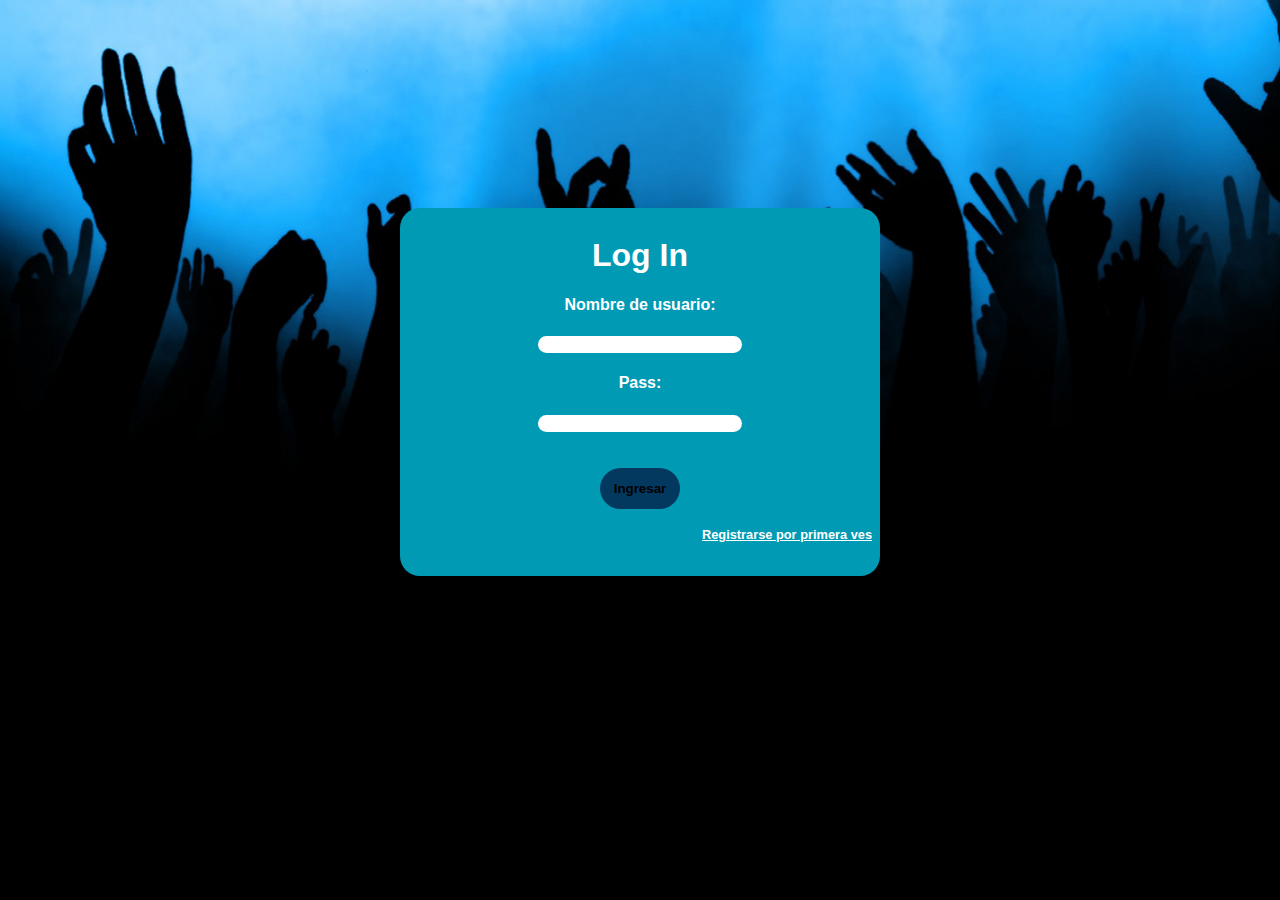
<file: index.html>
<!DOCTYPE html>
<html>
<head>
<meta charset="UTF-8">
<style type="text/css">

*
{
	
}

input:focus
{
	border-color: black;
	box-shadow: 0 0 2px black;
	padding: 0.4em 1em 0.4em 0.5em;
	
}

.verdesin:focus
{
	border-color: #85CCEA;
	box-shadow: 0 0 2px #5cd053;
	padding: 0.4em 1em 0.4em 0.5em;
}

#caja
{
margin: 0 auto;
margin-top: 13em;
width: 30em;
height: 23em;
padding: 0.5em;
box-sizing: border-box;
background: #009AB5;
border-radius: 20px;
}

body
{
background-image: url("images/fondo.jpg");
background-size: 1440px 1000px;
font-family: Century Gothic,CenturyGothic,AppleGothic,sans-serif;
font-size: 16px;
}

h1
{
	color: white;
	text-align: center;
}

h4
{
	color: white;
	text-align: center;
}

.inputindex
{
	border: none;
	width: 15em;
	transition: 0.25s;
	border-radius: 40px;
}


.centrar
{
	text-align: center;
	margin: 0 auto;
}

#base
{
	color: white;
	font-size: 0.8em;
	float: right;
	font-weight: bold;	
}

a
{
	color: white;
	transition: 0.5s;
}

.crece:hover
{
	font-size: 1.1em;
}

#boton
{
	border: none;
	background: #03395F;
	padding: 1em;
	border-radius: 50px;
	font-weight: bold;
	transition: padding .25s;
	text-decoration: none;
	color: black;
}

#boton:active
{
	border-color: #FFFFFF;
	box-shadow: 0 0 5px #FFFFFF;
	padding: 1.1em;
}

</style>

</head>

<body>

<div id="caja">

<h1>
Log In	
<h1>


<h4>
Nombre de usuario:
</h4>
<div class="centrar">
<form method="POST" action="log_in.php">
<input type="text" name="usuario" class="inputindex">
</div >
 
<h4>
Pass:
</h4>

<div class="centrar">
<input type="password" name="password" class="inputindex">
</div >


<br />
<br />
<div class="centrar">
<input type="submit" value="Ingresar" id="boton">
</form>
</div>
<br />
<div id="base"><a href="registro.php" class="crece">Registrarse por primera ves</a></div>

</div>

</body>	

</html>
</file>
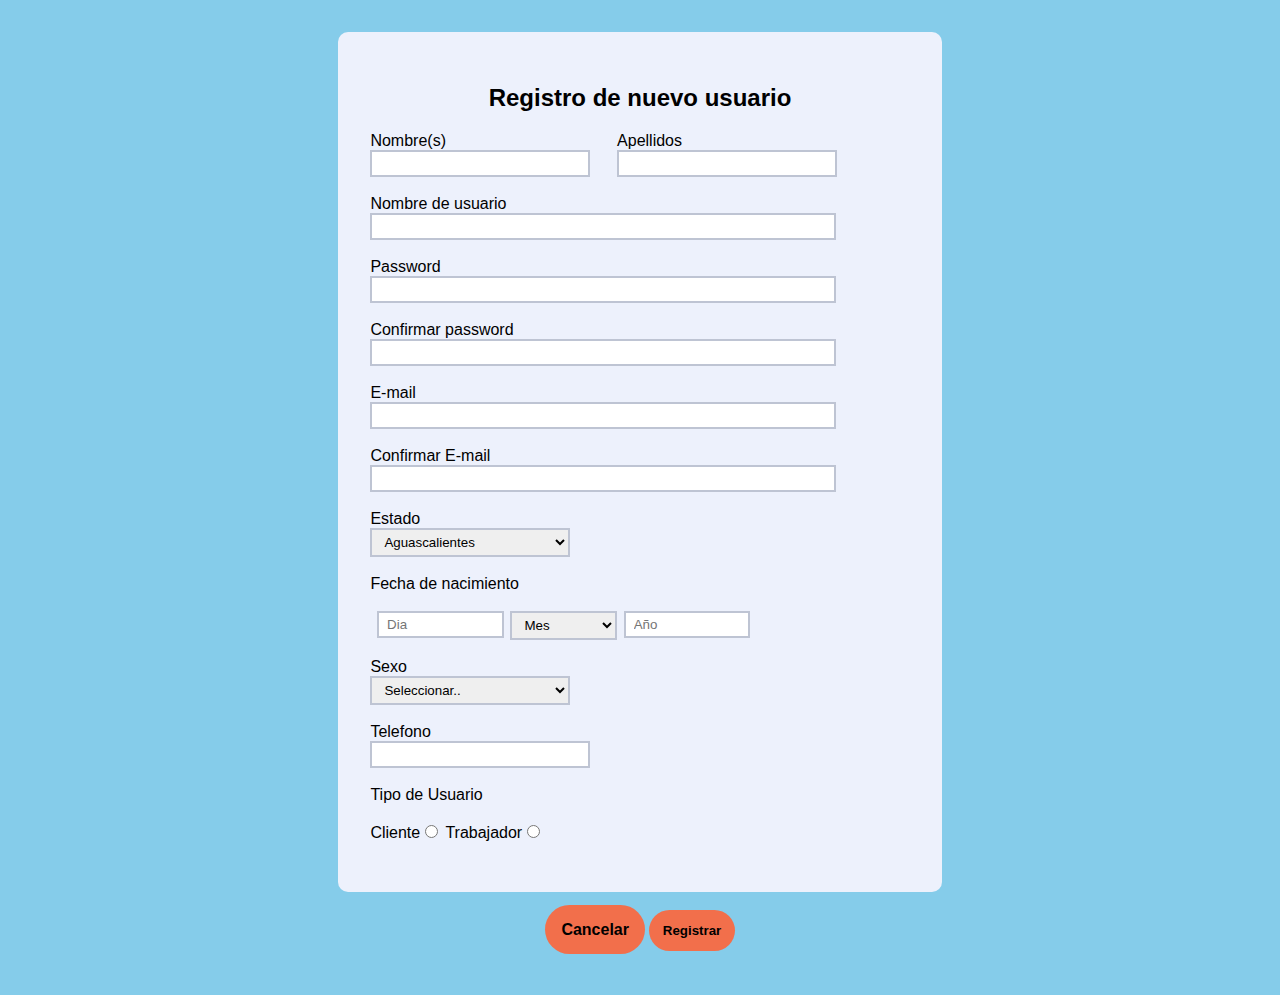
<file: registro.html>
<!DOCTYPE html>
<html>
<head>
<style type="text/css">

*
{
	
}

input:focus
{
	border-color: #85CCEA;
	box-shadow: 0 0 2px #5cd053;
	padding: 0.4em 1em 0.4em 0.5em;
	
}

.verdesin:focus
{
	border-color: #85CCEA;
	box-shadow: 0 0 2px #5cd053;
	padding: 0.4em 1em 0.4em 0.5em;
}

#caja
{
margin: 0 auto;
margin-top: 2em;
width: 37.7em;
height: auto;
padding: 2em;
box-sizing: border-box;
background: #EDF1FC;
border-radius: 10px;
}

#botonc
{
	margin: 0 auto;
	text-align: center;
}

body
{
background: #85CCEA;
font-family: Century Gothic,CenturyGothic,AppleGothic,sans-serif;
font-size: 16px;
}

h1
{
	color: black;
	text-align: center;
}

h2
{
	color: black;
	text-align: center;
}

h4
{
	color: white;
	text-align: center;
}

.inputform
{
	border-color: #BEC4D3;
	width: 15em;
padding: 4px 8px;
border-style: solid;
border-width: 2px;
margin-right: 2em;
transition: padding .25s;

}

.inputform2
{
	border-color: #BEC4D3;
	width: 33.4em;
padding: 4px 8px;
border-style: solid;
border-width: 2px;
margin-right: 2em;
transition: padding .25s;

}

.inputform3
{
	border-color: #BEC4D3;
	width: 8em;
padding: 4px 8px;
border-style: solid;
border-width: 2px;
margin-left: 0.5em;
transition: padding .25s;

}

.izqder
{
	float: left;
}

.centrar
{
	text-align: center;
	margin: 0 auto;
}

#base
{
	color: white;
	font-size: 0.8em;
	float: right;
	font-weight: bold;	
}

.break
{
clear: both;
}

.letracolor
{
	color: #BEC5D3;
}

#boton
{
	border: none;
	background: #F26F4B;
	padding: 1em;
	border-radius: 50px;
	font-weight: bold;
	transition: padding .5s;
	text-decoration: none;
	color: black;
}

#boton:active
{
	border-color: #85CCEA;
	box-shadow: 0 0 5px black;
	padding: 1.1em;
}

</style>

</head>

<body>

<div id="caja">

<h2>Registro de nuevo usuario</h2>

<div class="caja_centro">

<form method="POST" action="registrop2.php">

<div class="izqder">
Nombre(s)<br />
<input type="text" name="nombre" class="inputform">
</div>
<div class="izqder">
Apellidos<br />
<input type="text" name="nombre" class="inputform">
</div>

<div class="break"></div>
<br />
Nombre de usuario<br />
<input type="text" name="nombre" class="inputform2">

<br />
<br />
Password<br />
<input type="text" name="nombre" class="inputform2">

<br />
<br />
Confirmar password<br />
<input type="text" name="nombre" class="inputform2">

<br />
<br />
E-mail<br />
<input type="text" name="nombre" class="inputform2">

<br />
<br />
Confirmar E-mail<br />
<input type="text" name="nombre" class="inputform2">


<br />
<br />
Estado<br/>
<select name="state" id="state" class="inputform verdesin">
	<option value="Aguascalientes">Aguascalientes</option>
	<option value="Baja California">Baja California</option>
	<option value="Baja California Sur">Baja California Sur</option>
	<option value="Campeche">Campeche</option>
	<option value="Chiapas">Chiapas</option>
	<option value="Chihuahua">Chihuahua</option>
	<option value="Coahuila">Coahuila</option>
	<option value="Colima">Colima</option>
	<option value="Distrito Federal">Distrito Federal</option>
	<option value="Durango">Durango</option>
	<option value="Estado de México">Estado de Mexico</option>
	<option value="Guanajuato">Guanajuato</option>
	<option value="Guerrero">Guerrero</option>
	<option value="Hidalgo">Hidalgo</option>
	<option value="Jalisco">Jalisco</option>
	<option value="Michoacán">Michoacan</option>
	<option value="Morelos">Morelos</option>
	<option value="Nayarit">Nayarit</option>
	<option value="Nuevo León">Nuevo Leon</option>
	<option value="Oaxaca">Oaxaca</option>
	<option value="Puebla">Puebla</option>
	<option value="Querétaro">Queretaro</option>
	<option value="Quintana Roo">Quintana Roo</option>
	<option value="San Luis Potosí">San Luis Potosi</option>
	<option value="Sinaloa">Sinaloa</option>
	<option value="Sonora">Sonora</option>
	<option value="Tabasco">Tabasco</option>
	<option value="Tamaulipas">Tamaulipas</option>
	<option value="Tlaxcala">Tlaxcala</option>
	<option value="Veracruz">Veracruz</option>
	<option value="Yucatán">Yucatan</option>
	<option value="Zacatecas">Zacatecas</option>
</select>



<br />
<br />
Fecha de nacimiento
<br />
<br />

<div class="izqder">
<input type="number" name="dia" min="1" max="31" placeholder="Dia" class="inputform3">
</div>
<div class="izqder">
<select name="mes" class="inputform3 verdesin">
	<option value="Mes" selected="selected" class="letracolor">Mes</option>
	<option value="Enero">Enero</option>
	<option value="Febrero">Febrero</option>
	<option value="Marzo">Marzo</option>
	<option value="Abril">Abril</option>
	<option value="Mayo">Mayo</option>
	<option value="Junio">Junio</option>
	<option value="Julio">Julio</option>
	<option value="Agosto">Agosto</option>
	<option value="Septiembre">Septiembre</option>
	<option value="Octubre">Octubre</option>
	<option value="Noviembre">Noviembre</option>
	<option value="Diciembre">Diciembre</option>

</select>
</div>
<div class="izqder">
<input type="number" name="anio" min="1930" max="1998" placeholder="A&ntilde;o" class="inputform3">
</div>

<div class="break"></div>
<br/>
Sexo<br />

<select name="sexo" class="inputform verdesin">
	<option value="Mes" selected="selected" class="letracolor">Seleccionar..</option>
	<option value="Hombre">Hombre</option>
	<option value="Mujer">Mujer</option>
	<option value="Sin especificar">Sin especificar</option>


</select>

<br />
<br />

Telefono<br />
<input type="text" name="tel" min="0" class="inputform">
<br />
<br />
Tipo de Usuario<br />
<br />
Cliente<input type="radio" name="tipo" value="Usuario">
Trabajador<input type="radio" name="tipo" value="Trabajador">
</form>
<br />
</div>
</div>

<br />
<div id="botonc">
<a href="index.html" id="boton">Cancelar</a>
<input type="submit" value="Registrar" id="boton">
</div>
<br />
<br />


</body>	

</html>
</file>
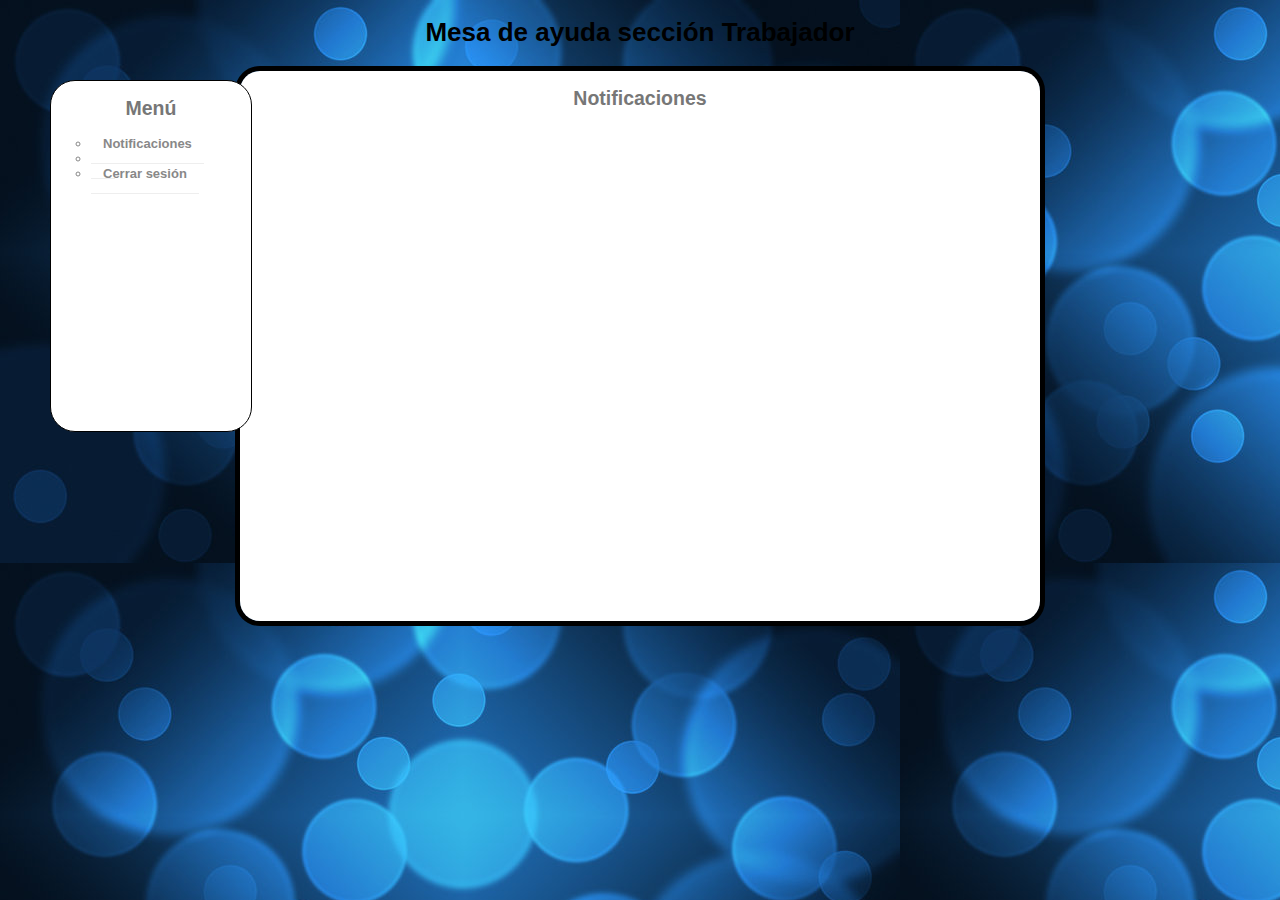
<file: trabajador.html>
<!DOCTYPE html PUBLIC "-//W3C//DTD XHTML 1.0 Transitional//EN" "http://www.w3.org/TR/xhtml1/DTD/xhtml1-transitional.dtd">
<!DOCTYPE html PUBLIC>
<meta http-equiv="Content-Type" content="text/html; charset=iso-8859-1" />
<html xmlns="" xml:lang="es">
 <script type="text/javascript">


function valida_envia(){

//Validaciones de todo
var regexp = /^[0-9a-zA-Z._.-]+\@[0-9a-zA-Z._.-]+\.[0-9a-zA-Z]+$/;


if (document.form.nombre.value.length==0){
alert("Tiene que escribir su nombre")
document.form.nombre.focus()
return 0;
}
if ((regexp.test(document.form.email.value) == 0) || (document.form.email.value.length = 0)){
alert("Introduzca una dirección de email válida");
document.form.email.focus();
return 0;
} else {
var c_email=true;
}


if (document.form.area.selectedIndex==0){
alert("Tiene que seleccionar un Area ")
document.form.area.focus()
return 0;
}

if (document.form.espec.selectedIndex==0){
alert("Tiene que seleccionar una especialidad ")
document.form.espc.focus()
return 0;
}






//PAra enviar el formulario
document.form.submit();
alert("tu consulta fue enviada ")
}


</script>
 
 
 
 
 
 
 
 
 
 
<head>
  <title>Trabajador</title>
  <link rel="stylesheet" type="text/css" href="estiloUsuario.css" />
</head>
<body>
<h1>Mesa de ayuda secci&oacute;n Trabajador</h1>
 
<div id="columna">
<h2>Men&uacute;</h2>
<ul>
  <li><a href="#marco1">Notificaciones </a></li>
  <li><a href="#marco2"></a></li>
  <li><a href="#marco3">Cerrar sesi&oacute;n </a></li>
</ul>
</div>
 
 
 
 
 
<div id="contenido">
<div id="marco1">
<h2>Notificaciones </h2>
</div>
 
 
 
 
 
 
 
 
<div id="marco2">
<h2> </h2>




</div>


<div id="marco3">
<h2>Cerrar sesi&oacute;n</h2>
 </div>
</div>
 
</body>
</html>
</file>
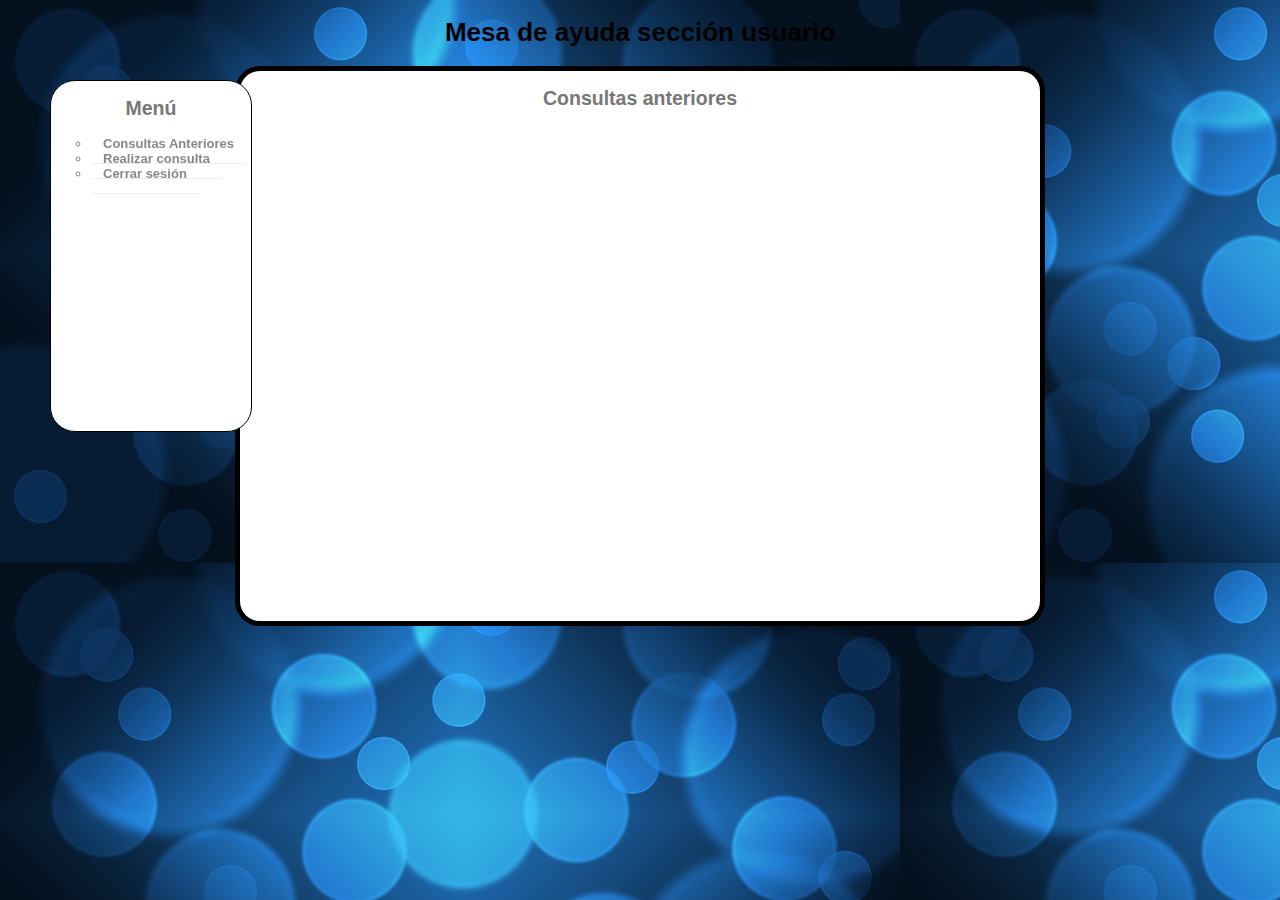
<file: Usuario.html>
<!DOCTYPE html>
<meta http-equiv="Content-Type" content="text/html"/>
 <script type="text/javascript">


function valida_envia(){

//Validaciones de todo
var regexp = /^[0-9a-zA-Z._.-]+\@[0-9a-zA-Z._.-]+\.[0-9a-zA-Z]+$/;


if (document.form.nombre.value.length==0){
alert("Tiene que escribir su nombre")
document.form.nombre.focus()
return 0;
}
if ((regexp.test(document.form.email.value) == 0) || (document.form.email.value.length = 0)){
alert("Introduzca una dirección de email válida");
document.form.email.focus();
return 0;
} else {
var c_email=true;
}


if (document.form.area.selectedIndex==0){
alert("Tiene que seleccionar un Area ")
document.form.area.focus()
return 0;
}

if (document.form.espec.selectedIndex==0){
alert("Tiene que seleccionar una especialidad ")
document.form.espc.focus()
return 0;
}






//PAra enviar el formulario
document.form.submit();
alert("tu consulta fue enviada ")
}


</script>
 
 
 
 
 
 
 
 
 
 
<head>
  <title>Usuario</title>
  <link rel="stylesheet" type="text/css" href="estiloUsuario.css" />
</head>
<body>
<h1>Mesa de ayuda secci&oacute;n usuario</h1>
 
<div id="columna">
<h2>Men&uacute;</h2>
<ul>
  <li><a href="#marco1">Consultas Anteriores</a></li>
  <li><a href="#marco2">Realizar consulta</a></li>
  <li><a href="#marco3">Cerrar sesi&oacute;n </a></li>
</ul>
</div>
 
 
 
 
 
<div id="contenido">
<div id="marco1">
<h2>Consultas anteriores </h2>
</div> 
 
<div id="marco2">
<h2>Realizar consulta </h2>
<form id="form" name="form" method="POST" action="">


<table width="600" border="0" align="center" cellpadding="0" cellspacing="0" top= "80px">
<tr>
<td width="504"><table width="560" border="0" align="left" cellpadding="0" cellspacing="0">
<tr>
<td width="270" align="left" valign="top">
<label>*Nombre:<br />
<input name="nombre" type="text" class="campo" id="nombre" />
</label>
</td>
<td width="20" align="left" valign="top">&nbsp;</td>
<td width="270" align="left" valign="top">
</tr>


<tr>
<td width="270" align="left" valign="top">
<label>*Email:<br />
<input name="email" type="text" class="campo" id="email" />
</label>
</td>
</tr>


<tr>
<td width="270" align="left" valign="top">
<label for="area">*&Aacute;rea:</label>
<select name="area" class="campo" id="area">
<option value="0" selected="selected">Seleccione ...</option>
<option value="Area1">&Aacute;rea 1</option>
<option value="Area2">&Aacute;rea 2</option>
<option value="Area3">&Aacute;rea 3</option>
<option value="Area4">&Aacute;rea 4</option>
<option value="Area5">&Aacute;rea 5</option>
</select>
</td>
</tr>

<tr>
<td width="270" align="left" valign="top">
<label for="espec">*Especialidad:</label>
<select name="espec" class="campo" id="espec">
<option value="0" selected="selected">Seleccione ...</option>
<option value="Especialidad1">Especialidad 1</option>
<option value="Especialidad2">Especialidad 2</option>
<option value="Especialidad3">Especialidad 3</option>
<option value="Especialidad4">Especialidad 4</option>
<option value="Especialidad5">Especialidad 5</option>
</select>
</td>
</tr>

<tr>
<td width="250" align="left" valign="top">&nbsp;
<label for="message">Descripci&oacute;n:</label> 
<textarea name="message" cols="40" rows="6" required></textarea>	
</label>
</td>
</tr>

</table></td>
</tr>

<td width="504"><table width="100%" border="0" align="left" cellpadding="0" cellspacing="0">
<tr>

<td width="20" align="left" valign="top">&nbsp;</td>
<td align="right" valign="top"><input name="Bot&oacute;n" type="button" onclick="valida_envia()" class="bt" id="Enviar" value="Enviar" / />
<br /></td>
</tr>
</table></td>
</tr>
</table>
<input type="hidden" name="MM_insert" value="form1" />

</form>




</div>


<div id="marco3">
<h2>Cerrar sesi&oacute;n</h2>
 </div>
</div>
 
</body>
</html>
</file>
<file: estiloUsuario.css>
body{
 background-image: url("images/azul.jpg");
}

html  {
  font: normal 13px arial,helvetica,sans-serif;
  }
   
h1  {
  text-align: center;
  color: #000000;
  }
   
h2  {
  text-align: center;
  color: #777;
  
  }
 
ul {
  list-style: circle;
  color: #888;
  }
   td{
   padding: 12px; border-bottom: 1px solid #eee; position: relative;
   }
ul li a {
padding: 12px; border-bottom: 1px solid #eee; position: relative;
  color: #888;
  text-decoration: none;
  font-weight: bold;
  }
   input:focus, textarea:focus{
   background: #fff; border: 1px solid #555; box-shadow: 0 0 3px #aaa; padding-right: 70px;
   
   }
   
ul li a:hover {
  color: #f00;
  }
   
p {
  color: #456;
  }
   

    
div#columna {
border-radius: 25px;
background-color: #FFFFFF;
  border: solid 1px #000000;
  position: absolute;
  left: 50px;
  top: 80px;
  width: 200px;
  height: 350px;
}
 
 
#contenido {
margin: 0 auto;
border-radius: 25px;
 background-color: #FFFFFF;
  border: solid 5px #000000;
  overflow: scroll;
  width: 800px;
  height: 550px;
  padding: 1 5px;
}
 
div#marco1, div#marco2, div#marco3 {
  height: 100%;
  width: 100%;
}
#marco2
{
	padding-top: 1em;
}


.bt {
 background-color: #68b12f; background: -webkit-gradient(linear, left top, left bottom, from(#68b12f), to(#50911e)); 
 background: -webkit-linear-gradient(top, #68b12f, #50911e);
 background: -moz-linear-gradient(top, #68b12f, #50911e);
 background: -ms-linear-gradient(top, #68b12f, #50911e); background: -o-linear-gradient(top, #68b12f, #50911e); 
 background: linear-gradient(top, #68b12f, #50911e); 
 border: 1px solid #509111; 
 border-bottom: 1px solid #5b992b; border-radius: 3px; -webkit-border-radius: 3px;
 -moz-border-radius: 3px; -ms-border-radius: 3px; 
 -o-border-radius: 3px;
 box-shadow: inset 0 1px 0 0 #9fd574; -webkit-box-shadow: 0 1px 0 0 #9fd574 inset; 
 -moz-box-shadow: 0 1px 0 0 #9fd574 inset; -ms-box-shadow: 0 1px 0 0 #9fd574 inset;
 -o-box-shadow: 0 1px 0 0 #9fd574 inset;
 color: white; 
 font-weight: bold; padding: 6px 20px; text-align: center; text-shadow: 0 -1px 0 #396715; 
 } 
 .bt:hover { 
 opacity: .85; cursor: pointer;
 } 
 .bt:active { 
 border: 1px solid #20911e;
 box-shadow: 0 0 10px 5px #356b0b inset; 
 -webkit-box-shadow: 0 0 10px 5px #356b0b inset; 
 -moz-box-shadow: 0 0 10px 5px #356b0b inset; 
 -ms-box-shadow: 0 0 10px 5px #356b0b inset; 
 -o-box-shadow: 0 0 10px 5px #356b0b inset;
 } 


 
 input, textarea { 
 border: 1px solid #aaa; 
 box-shadow: 0px 0px 3px #ccc, 0 10px 15px #eee inset;
 border-radius: 2px; padding-right: 30px; -moz-transition: padding .25s;
 -webkit-transition: padding .25s; 
 -o-transition: padding .25s;
 transition: padding .25s;
 } 
 
 label {
 width: 150px; margin-top: 3px; display: inline-block; float: left; padding: 3px; 
 } 
 
 input:focus:invalid, textarea:focus:invalid
 { 
box-shadow: 0 0 5px #d45252; border-color: #b03535;
 } 
 
  
 input:required:valid,  textarea:required:valid 
 {
 box-shadow: 0 0 5px #5cd053; border-color: #28921f;
 }
</file>
